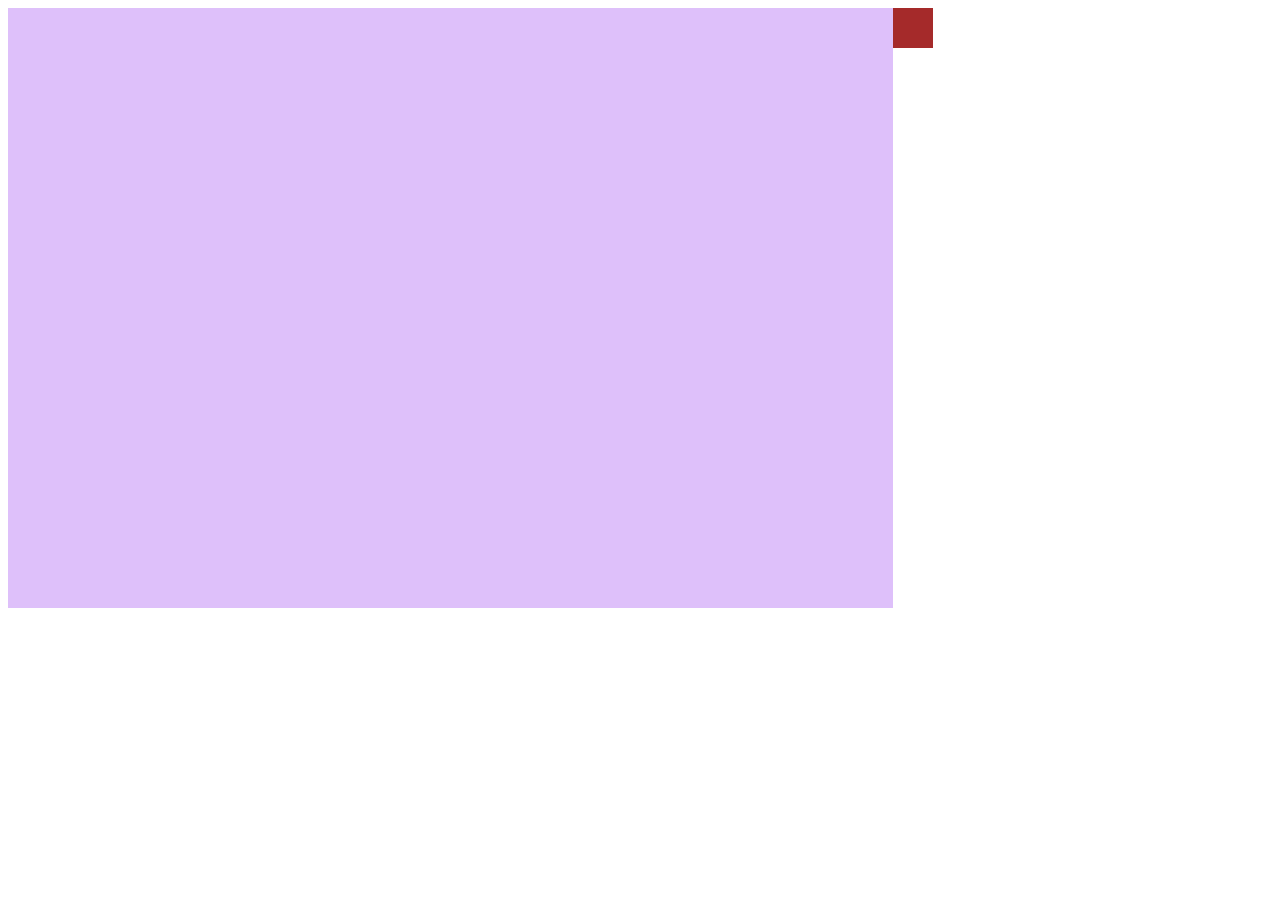
<file: fonts/ok.html>
<!DOCTYPE html>
<html lang="en">
<head>
    <meta charset="UTF-8">
    <meta name="viewport" content="width=device-width, initial-scale=1.0">
    <title>Document</title>
</head>
<body>
    
    <div style="background-color: rgb(222, 192, 250); height:600px;width: 70%;
    position: relative;">

        <div style="background-color: brown;height: 40px;width: 40px;
        position: absolute;right: -40px;">

        </div>
    </div>
</body>
</html>
</file>
